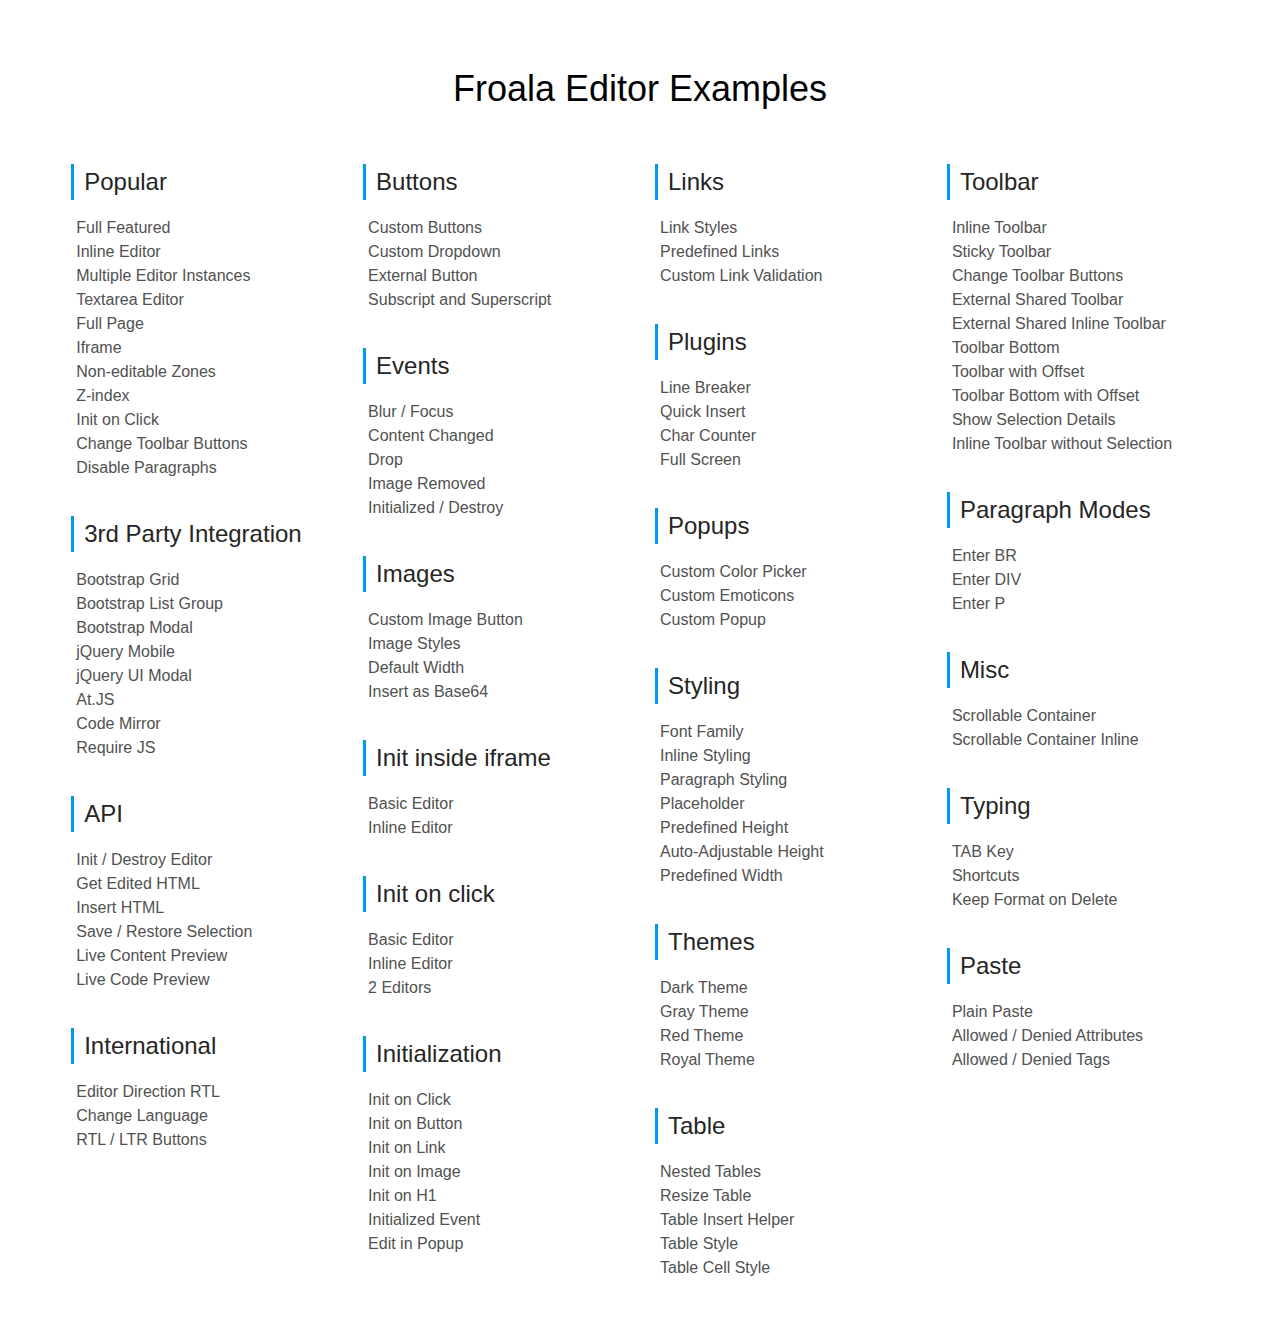
<file: static/fitheart/froala_editor/index.html>
<!DOCTYPE html>
<html>
<head>
  <meta charset="utf-8">
  <meta name="viewport" content="width=device-width, height=device-height, initial-scale=1.0, maximum-scale=1.0"/>
  <title>Froala Editor Examples</title>

  <style>
    body {
      line-height: 1.5;
      font-family: sans-serif;
      -webkit-font-smoothing: antialiased;
      -moz-osx-font-smoothing: grayscale;
    }

    section {
      width: 90%;
      margin: auto;
      padding-top: 30px;
    }

    #data-list {
      -webkit-column-gap: 30px; /* Chrome, Safari, Opera */
      -moz-column-gap: 30px; /* Firefox */
      column-gap: 30px;
      -webkit-column-count: 4; /* Chrome, Safari, Opera */
      -moz-column-count: 4; /* Firefox */
      column-count: 4;
    }

    #data-list > div {
      page-break-inside: avoid;
    }

    #data-list > div:after {
      content: "";
      display: block;
      height: 20px;
    }

    h1 {
      font-size: 36px;
      font-weight: 300;
      text-align: center;
    }

    h2 {
      margin: 0;
      color: #252525;
      border-left: 3px solid #0098f7;
      padding-left: 10px;
      font-weight: 400;
    }

    ul {
      padding-left: 5px;
    }

    ul li {
      list-style: none;
      font-size: 16px;
    }

    ul li a {
      text-decoration: none;
      color: #515151;
    }
  </style>
</head>

<body>
  <section>
    <h1>Froala Editor Examples</h1>

    <br/>

    <div id="data-list">
      <div>
        <h2>Popular</h2>
        <ul>
          <li><a href="/dist/html/popular/full.html" title="Full Featured">Full Featured</a></li>
          <li><a href="/dist/html/popular/toolbar_inline.html" title="Inline Editor">Inline Editor</a></li>
          <li><a href="/dist/html/popular/two_instances.html" title="Multiple Editor Instances">Multiple Editor Instances</a></li>
          <li><a href="/dist/html/popular/textarea.html" title="Textarea Editor">Textarea Editor</a></li>
          <li><a href="/dist/html/popular/full_page.html" title="Full Page">Full Page</a></li>
          <li><a href="/dist/html/popular/iframe.html" title="Iframe">Iframe</a></li>
          <li><a href="/dist/html/popular/disable_edit.html" title="Non-editable Zones">Non-editable Zones</a></li>
          <li><a href="/dist/html/popular/z_index.html" title="Z-index">Z-index</a></li>
          <li><a href="/dist/html/popular/init_on_click.html" title="Init on Click">Init on Click</a></li>
          <li><a href="/dist/html/popular/toolbar_buttons.html" title="Change Toolbar Buttons">Change Toolbar Buttons</a></li>
          <li><a href="/dist/html/popular/disable_paragraphs.html" title="Disable Paragraphs">Disable Paragraphs</a></li>
        </ul>
      </div>

      <div>
        <h2>3rd Party Integration</h2>
        <ul>
          <li><a href="/dist/html/3rd-party/bootstrap/grid.html" title="Bootstrap Grid">Bootstrap Grid</a></li>
          <li><a href="/dist/html/3rd-party/bootstrap/lists.html" title="Bootstrap List Group">Bootstrap List Group</a></li>
          <li><a href="/dist/html/3rd-party/bootstrap/modal.html" title="Bootstrap Modal">Bootstrap Modal</a></li>
          <li><a href="/dist/html/3rd-party/jquery/mobile.html" title="jQuery Mobile">jQuery Mobile</a></li>
          <li><a href="/dist/html/3rd-party/jquery/ui_modal.html" title="jQuery UI Modal">jQuery UI Modal</a></li>
          <li><a href="/dist/html/3rd-party/at.js.html" title="At.JS">At.JS</a></li>
          <li><a href="/dist/html/3rd-party/code-mirror.html" title="Code Mirror">Code Mirror</a></li>
          <li><a href="/dist/html/3rd-party/require_js/index.html" title="Require JS">Require JS</a></li>
        </ul>
      </div>

      <div>
        <h2>API</h2>
        <ul>
          <li><a href="/dist/html/api/init_destroy.html" title="Init / Destroy Editor">Init / Destroy Editor</a></li>
          <li><a href="/dist/html/api/get_html.html" title="Get HTML">Get Edited HTML</a></li>
          <li><a href="/dist/html/api/insert_html.html" title="Insert HTML">Insert HTML</a></li>
          <li><a href="/dist/html/api/selection.html" title="Save / Restore Selection">Save / Restore Selection</a></li>
          <li><a href="/dist/html/api/live_content_preview.html" title="Live Content Preview">Live Content Preview</a></li>
          <li><a href="/dist/html/api/live_code_preview.html" title="Live Code Preview">Live Code Preview</a></li>
        </ul>
      </div>

      <div>
        <h2>International</h2>
        <ul>
          <li><a href="/dist/html/international/direction_rtl.html" title="Editor Direction RTL">Editor Direction RTL</a></li>
          <li><a href="/dist/html/international/language.html" title="Change Language">Change Language</a></li>
          <li><a href="/dist/html/international/rtl_ltr_buttons.html" title="RTL / LTR Buttons">RTL / LTR Buttons</a></li>
        </ul>
      </div>

      <div>
        <h2>Buttons</h2>
        <ul>
          <li><a href="/dist/html/buttons/custom_buttons.html" title="Custom Buttons">Custom Buttons</a></li>
          <li><a href="/dist/html/buttons/custom_dropdown.html" title="Custom Dropdown">Custom Dropdown</a></li>
          <li><a href="/dist/html/buttons/external_button.html" title="External Button">External Button</a></li>
          <li><a href="/dist/html/buttons/subscript_superscript.html" title="Subscript and Superscript">Subscript and Superscript</a></li>
        </ul>
      </div>

      <div>
        <h2>Events</h2>
        <ul>
          <li><a href="/dist/html/events/blur_focus.html" title="Blur / Focus">Blur / Focus</a></li>
          <li><a href="/dist/html/events/content_changed.html" title="Content Changed">Content Changed</a></li>
          <li><a href="/dist/html/events/drop.html" title="Drop">Drop</a></li>
          <li><a href="/dist/html/events/image_removed.html" title="Image Removed">Image Removed</a></li>
          <li><a href="/dist/html/events/initialized_destroy.html" title="Initialized / Destroy">Initialized / Destroy</a></li>
        </ul>
      </div>

      <div>
        <h2>Images</h2>
        <ul>
          <li><a href="/dist/html/image/custom_button.html" title="Custom Image Button">Custom Image Button</a></li>
          <li><a href="/dist/html/image/image_styles.html" title="Image Styles">Image Styles</a></li>
          <li><a href="/dist/html/image/default_width.html" title="Default Width">Default Width</a></li>
          <li><a href="/dist/html/image/insert_base64.html" title="Insert as Base64">Insert as Base64</a></li>
        </ul>
      </div>

      <div>
        <h2>Init inside iframe</h2>
        <ul>
          <li><a href="/dist/html/init_inside_iframe/basic.html" title="Basic Editor inside iframe">Basic Editor</a></li>
          <li><a href="/dist/html/init_inside_iframe/inline.html" title="Inline Editor inside iframe">Inline Editor</a></li>
        </ul>
      </div>

      <div>
        <h2>Init on click</h2>
        <ul>
          <li><a href="/dist/html/init_on_click/basic.html" title="Basic Editor">Basic Editor</a></li>
          <li><a href="/dist/html/init_on_click/inline.html" title="Inline Editor">Inline Editor</a></li>
          <li><a href="/dist/html/init_on_click/two_editors.html" title="2 Editors">2 Editors</a></li>
        </ul>
      </div>

      <div>
        <h2>Initialization</h2>
        <ul>
          <li><a href="/dist/html/initialization/init_on_click.html" title="Init on click">Init on Click</a></li>
          <li><a href="/dist/html/initialization/init_on_button.html" title="Init on Button">Init on Button</a></li>
          <li><a href="/dist/html/initialization/init_on_link.html" title="Init on Link">Init on Link</a></li>
          <li><a href="/dist/html/initialization/init_on_image.html" title="Init on Image">Init on Image</a></li>
          <li><a href="/dist/html/initialization/init_on_h1.html" title="Init on H1">Init on H1</a></li>
          <li><a href="/dist/html/initialization/initialized_event.html" title="Initialized Event">Initialized Event</a></li>
          <li><a href="/dist/html/initialization/edit_in_popup.html" title="Edit in Popup">Edit in Popup</a></li>
        </ul>
      </div>

      <div>
        <h2>Links</h2>
        <ul>
          <li><a href="/dist/html/link/link_styles.html" title="Link Styles">Link Styles</a></li>
          <li><a href="/dist/html/link/predefined_links.html" title="Predefined Links">Predefined Links</a></li>
          <li><a href="/dist/html/link/custom_validation.html" title="Custom Link Validation">Custom Link Validation</a></li>
        </ul>
      </div>

      <div>
        <h2>Plugins</h2>
        <ul>
          <li><a href="/dist/html/plugins/line_breaker.html" title="Line Breaker">Line Breaker</a></li>
          <li><a href="/dist/html/plugins/quick_insert.html" title="Quick Insert">Quick Insert</a></li>
          <li><a href="/dist/html/plugins/char_counter.html" title="Char Counter">Char Counter</a></li>
          <li><a href="/dist/html/plugins/full_screen.html" title="Full Screen">Full Screen</a></li>
        </ul>
      </div>

      <div>
        <h2>Popups</h2>
        <ul>
          <li><a href="/dist/html/popups/colors.html" title="Custom Color Picker">Custom Color Picker</a></li>
          <li><a href="/dist/html/popups/emoticons.html" title="Custom Emoticons">Custom Emoticons</a></li>
          <li><a href="/dist/html/popups/custom.html" title="Custom Popup">Custom Popup</a></li>
        </ul>
      </div>

      <div>
        <h2>Styling</h2>
        <ul>
          <li><a href="/dist/html/styling/font_family.html" title="Font Family">Font Family</a></li>
          <li><a href="/dist/html/styling/inline.html" title="Inline Styling">Inline Styling</a></li>
          <li><a href="/dist/html/styling/paragraph.html" title="Paragraph Styling">Paragraph Styling</a></li>
          <li><a href="/dist/html/styling/placeholder.html" title="Placeholder">Placeholder</a></li>
          <li><a href="/dist/html/styling/height.html" title="Predefined Height">Predefined Height</a></li>
          <li><a href="/dist/html/styling/adjustable_height.html" title="Auto-Adjustable Height">Auto-Adjustable Height</a></li>
          <li><a href="/dist/html/styling/width.html" title="Predefined Width">Predefined Width</a></li>
        </ul>
      </div>

      <div>
        <h2>Themes</h2>
        <ul>
          <li><a href="/dist/html/themes/dark.html" title="Dark Theme">Dark Theme</a></li>
          <li><a href="/dist/html/themes/gray.html" title="Gray Theme">Gray Theme</a></li>
          <li><a href="/dist/html/themes/red.html" title="Red Theme">Red Theme</a></li>
          <li><a href="/dist/html/themes/royal.html" title="Royal Theme">Royal Theme</a></li>
        </ul>
      </div>

      <div>
        <h2>Table</h2>
        <ul>
          <li><a href="/dist/html/table/nested.html" title="Nested Tables">Nested Tables</a></li>
          <li><a href="/dist/html/table/resize.html" title="Resize Table">Resize Table</a></li>
          <li><a href="/dist/html/table/insert_helper.html" title="Table Insert Helper">Table Insert Helper</a></li>
          <li><a href="/dist/html/table/style.html" title="Table Style">Table Style</a></li>
          <li><a href="/dist/html/table/cell_style.html" title="Table Cell Style">Table Cell Style</a></li>
        </ul>
      </div>

      <div>
        <h2>Toolbar</h2>
        <ul>
          <li><a href="/dist/html/toolbar/inline.html" title="Inline Toolbar">Inline Toolbar</a></li>
          <li><a href="/dist/html/toolbar/sticky.html" title="Sticky Toolbar">Sticky Toolbar</a></li>
          <li><a href="/dist/html/toolbar/buttons.html" title="Change Toolbar Buttons">Change Toolbar Buttons</a></li>
          <li><a href="/dist/html/toolbar/external.html" title="External Shared Toolbar">External Shared Toolbar</a></li>
          <li><a href="/dist/html/toolbar/external_inline.html" title="External Shared Inline Toolbar">External Shared Inline Toolbar</a></li>
          <li><a href="/dist/html/toolbar/bottom.html" title="Toolbar Bottom">Toolbar Bottom</a></li>
          <li><a href="/dist/html/toolbar/offset.html" title="Toolbar with Offset">Toolbar with Offset</a></li>
          <li><a href="/dist/html/toolbar/bottom_offset.html" title="Toolbar Bottom">Toolbar Bottom with Offset</a></li>
          <li><a href="/dist/html/toolbar/show_selection.html" title="Show Selection Details">Show Selection Details</a></li>
          <li><a href="/dist/html/toolbar/inline_selection.html" title="Inline Toolbar without Selection">Inline Toolbar without Selection</a></li>
        </ul>
      </div>

      <div>
        <h2>Paragraph Modes</h2>
        <ul>
          <li><a href="/dist/html/paragraph_modes/enter_br.html" title="Enter BR">Enter BR</a></li>
          <li><a href="/dist/html/paragraph_modes/enter_div.html" title="Enter DIV">Enter DIV</a></li>
          <li><a href="/dist/html/paragraph_modes/enter_p.html" title="Enter P">Enter P</a></li>
        </ul>
      </div>

      <div>
        <h2>Misc</h2>
        <ul>
          <li><a href="/dist/html/misc/scrollable_container.html" title="Scrollable Container">Scrollable Container</a></li>
          <li><a href="/dist/html/misc/scrollable_container_inline.html" title="Scrollable Container Inline Editor">Scrollable Container Inline</a></li>
        </ul>
      </div>

      <div>
        <h2>Typing</h2>
        <ul>
          <li><a href="/dist/html/typing/tab.html" title="TAB Key">TAB Key</a></li>
          <li><a href="/dist/html/typing/shortcuts.html" title="Shortcuts">Shortcuts</a></li>
          <li><a href="/dist/html/typing/keep_format.html" title="Keep Format on Delete">Keep Format on Delete</a></li>
        </ul>
      </div>

      <div>
        <h2>Paste</h2>
        <ul>
          <li><a href="/dist/html/paste/plain.html" title="Plain Paste">Plain Paste</a></li>
          <li><a href="/dist/html/paste/attrs.html" title="Allowed / Denied Attributes">Allowed / Denied Attributes</a></li>
          <li><a href="/dist/html/paste/tags.html" title="Allowed / Denied Tags">Allowed / Denied Tags</a></li>
        </ul>
      </div>
    </div>
  </section>
</body>
</file>
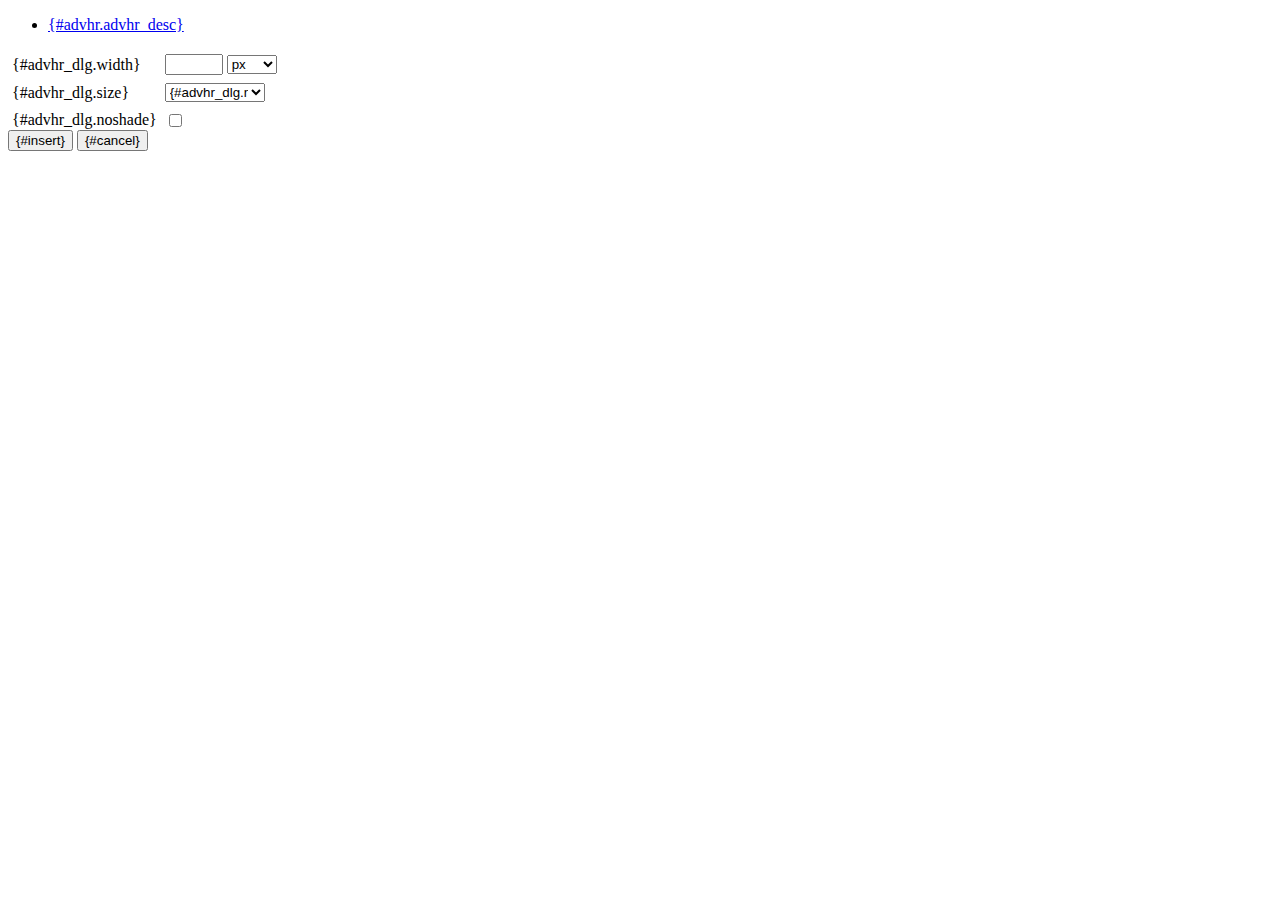
<file: static/tiny_mce/plugins/advhr/rule.htm>
<!DOCTYPE html PUBLIC "-//W3C//DTD XHTML 1.0 Strict//EN" "http://www.w3.org/TR/xhtml1/DTD/xhtml1-strict.dtd">
<html xmlns="http://www.w3.org/1999/xhtml">
<head>
	<title>{#advhr.advhr_desc}</title>
	<script type="text/javascript" src="../../tiny_mce_popup.js"></script>
	<script type="text/javascript" src="js/rule.js"></script>
	<script type="text/javascript" src="../../utils/mctabs.js"></script>
	<script type="text/javascript" src="../../utils/form_utils.js"></script>
	<link href="css/advhr.css" rel="stylesheet" type="text/css" />
</head>
<body role="application">
<form onsubmit="AdvHRDialog.update();return false;" action="#">
	<div class="tabs">
		<ul>
			<li id="general_tab" class="current" aria-controls="general_panel"><span><a href="javascript:mcTabs.displayTab('general_tab','general_panel');" onmousedown="return false;">{#advhr.advhr_desc}</a></span></li>
		</ul>
	</div>

	<div class="panel_wrapper">
		<div id="general_panel" class="panel current">
			<table role="presentation" border="0" cellpadding="4" cellspacing="0">
					<tr role="group" aria-labelledby="width_label">
						<td><label id="width_label" for="width">{#advhr_dlg.width}</label></td>
						<td class="nowrap">
							<input id="width" name="width" type="text" value="" class="mceFocus" />
							<span style="display:none;" id="width_unit_label">{#advhr_dlg.widthunits}</span>
							<select name="width2" id="width2" aria-labelledby="width_unit_label">
								<option value="">px</option>
								<option value="%">%</option>
							</select>
						</td>
					</tr>
					<tr>
						<td><label for="size">{#advhr_dlg.size}</label></td>
						<td><select id="size" name="size">
							<option value="">{#advhr_dlg.normal}</option>
							<option value="1">1</option>
							<option value="2">2</option>
							<option value="3">3</option>
							<option value="4">4</option>
							<option value="5">5</option>
						</select></td>
					</tr>
					<tr>
						<td><label for="noshade">{#advhr_dlg.noshade}</label></td>
						<td><input type="checkbox" name="noshade" id="noshade" class="radio" /></td>
					</tr>
			</table>
		</div>
	</div>

	<div class="mceActionPanel">
		<input type="submit" id="insert" name="insert" value="{#insert}" />
		<input type="button" id="cancel" name="cancel" value="{#cancel}" onclick="tinyMCEPopup.close();" />
	</div>
</form>
</body>
</html>
</file>
<file: static/tiny_mce/plugins/advhr/css/advhr.css>
input.radio {border:1px none #000; background:transparent; vertical-align:middle;}
.panel_wrapper div.current {height:80px;}
#width {width:50px; vertical-align:middle;}
#width2 {width:50px; vertical-align:middle;}
#size {width:100px;}
</file>
